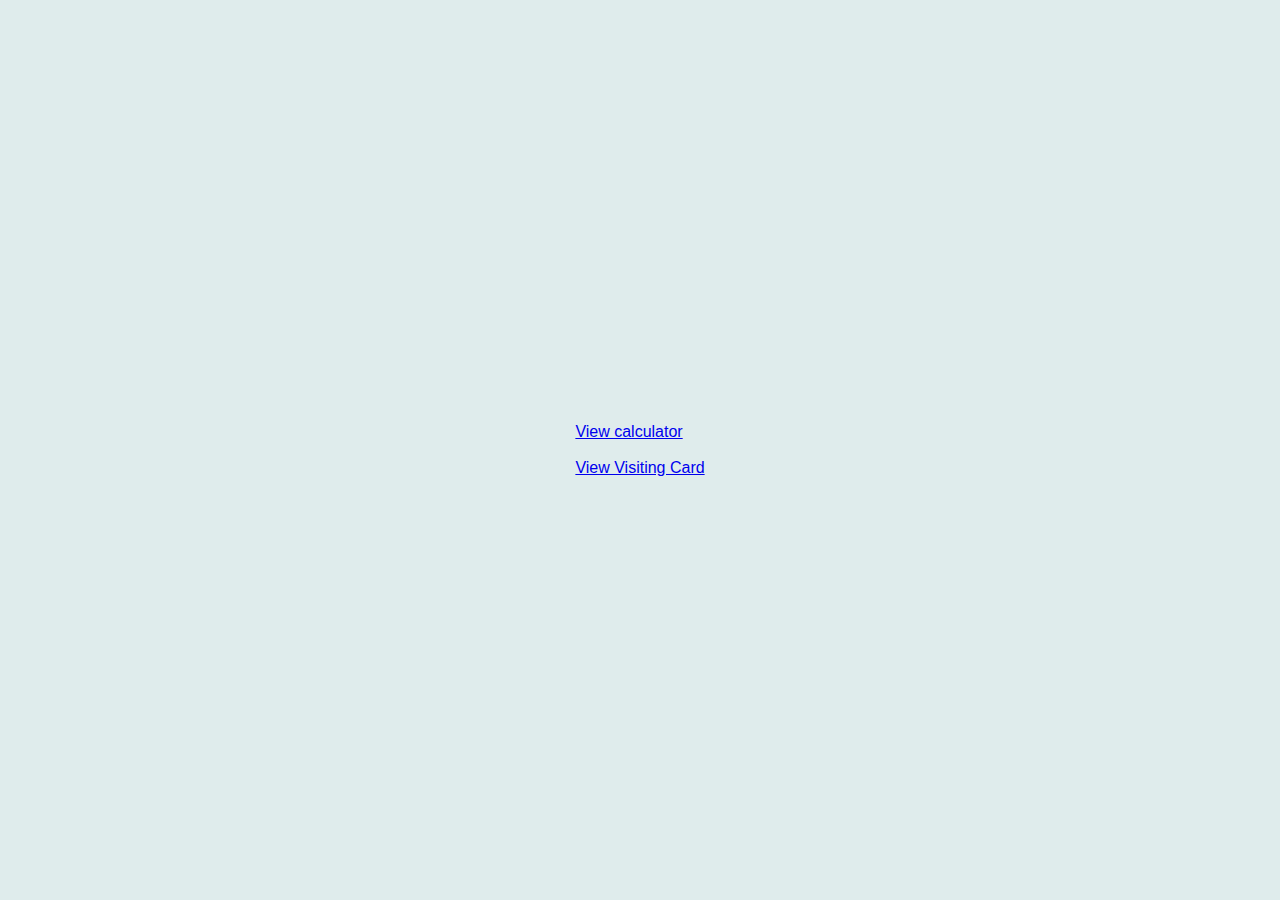
<file: index.html>
<!DOCTYPE html>
<html lang="en">
<head>
    <meta charset="UTF-8">
    <meta http-equiv="X-UA-Compatible" content="IE=edge">
    <meta name="viewport" content="width=device-width, initial-scale=1.0">
    <link rel="stylesheet" href="css_index.css">
    <title>Document</title>
    
</head>

<body>
    <div class="link_page">
        <p> 
            <a href="./calculator.html">View calculator</a> <br> <br>
            <a href="./visiting_card.html">View Visiting Card</a>
        </p>
    </div>  
</body>
</html>
</file>
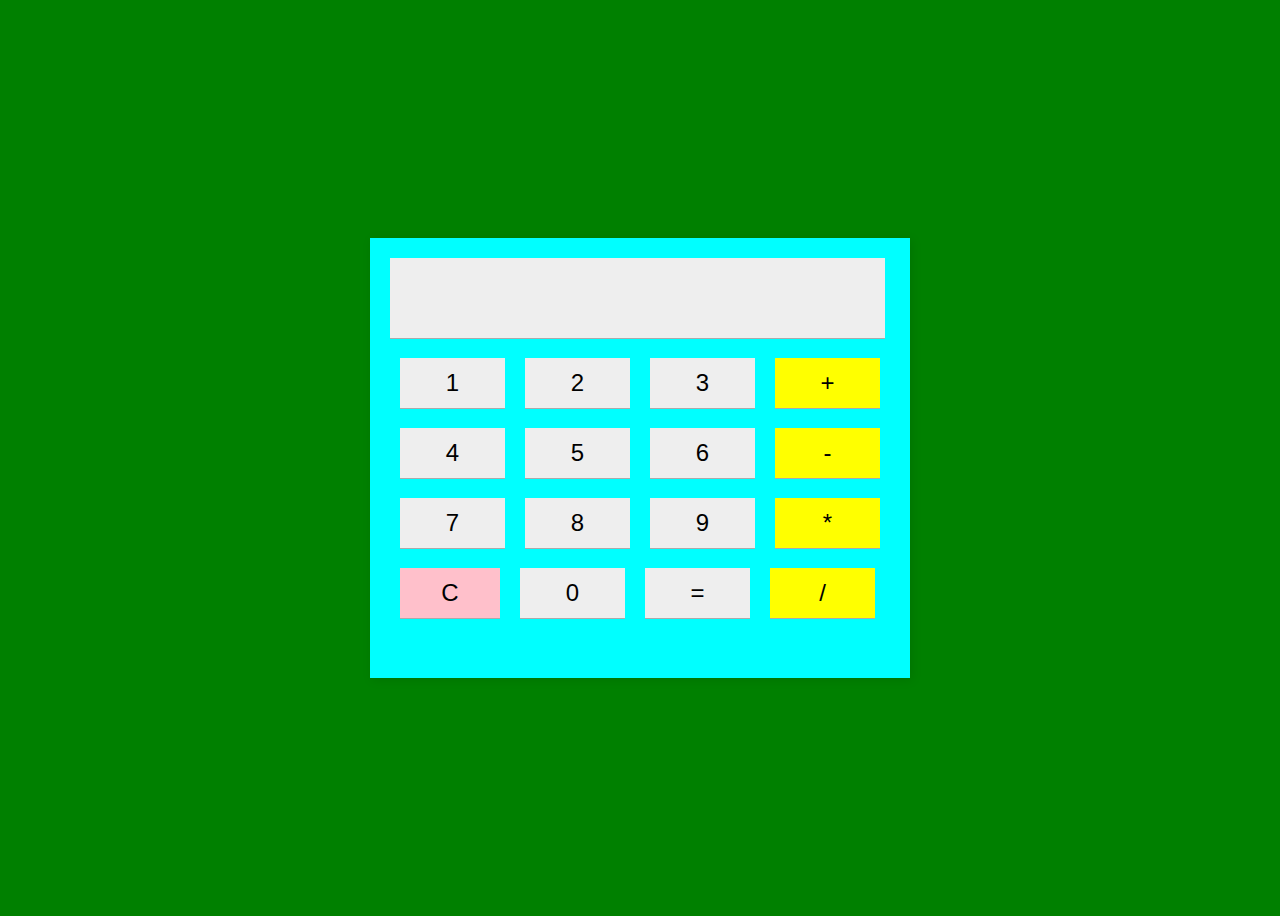
<file: calculator.html>
<!DOCTYPE html>
<html>
  <head>
    <meta charset="utf-8">
    <title>Calculator</title>
    <link rel="stylesheet" type="text/css" href="style_calculator.css">
  </head>
  <body>
    <div class="calculator">
      <input type="text" id="display" disabled>
      <div class="buttons">
        <button class="number">1</button>
        <button class="number">2</button>
        <button class="number">3</button>
        <button class="operator" id="add">+</button> 

        <button class="number">4</button>
        <button class="number">5</button>
        <button class="number">6</button>
        <button class="operator" id="subtract">-</button>
       
        <button class="number">7</button>
        <button class="number">8</button>
        <button class="number">9</button>
        <button class="operator" id="multiply">*</button>

		   <button class="operator" id="clear">C</button>
        <button class="number">0</button>
        <button class="number" id="equal">=</button>
        <button class="operator" id="divide">/</button>
       
      </div>
    </div>
  </body>
</html>
</file>
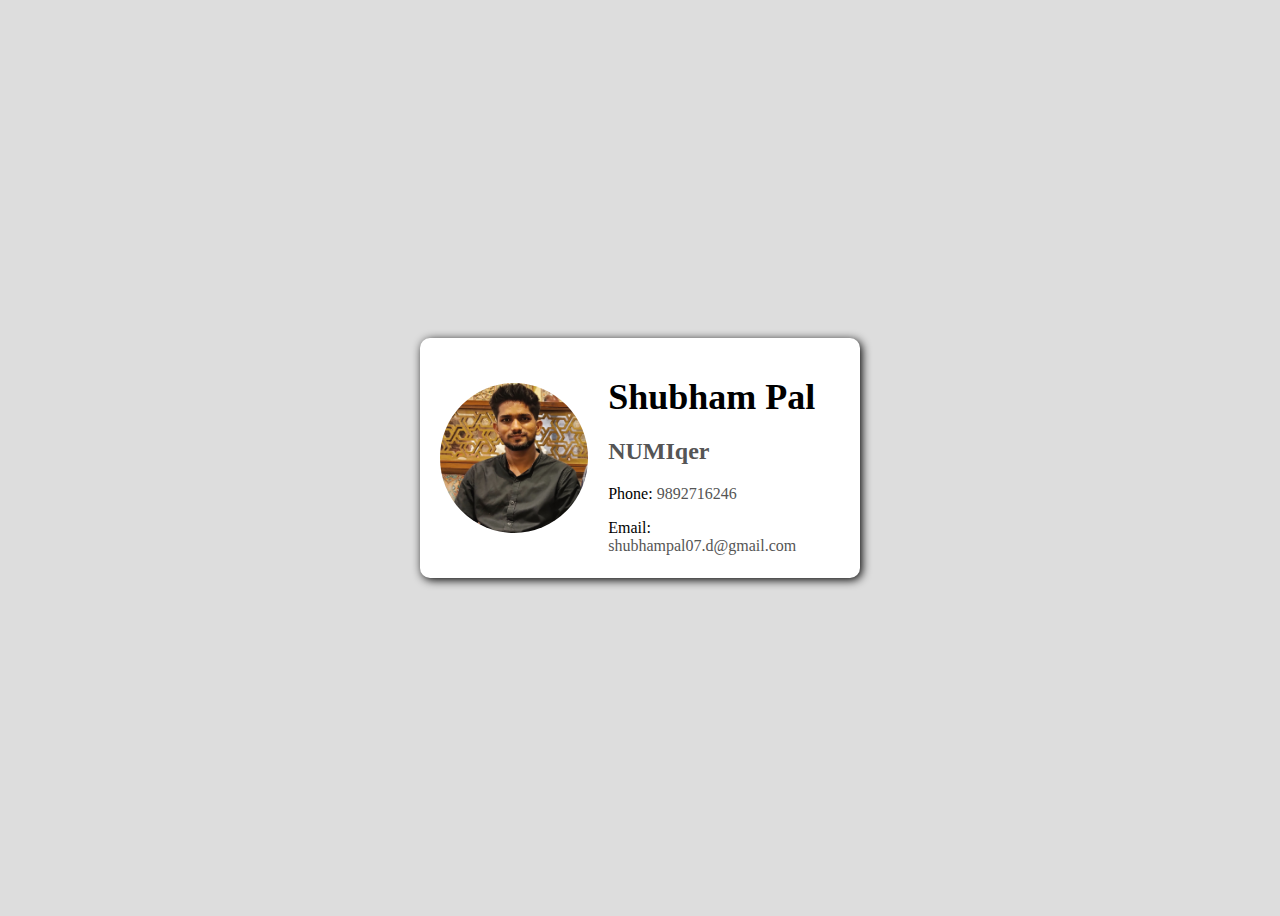
<file: visiting_card.html>
<!DOCTYPE html>
<html>
  <head>
    <meta charset="utf-8">
    <title>Visiting Card</title>
    <link rel="stylesheet" type="text/css" href="style_id.css">
  </head>
  <body>
    <div class="card">
      <div class="left">
        <img src="profile.jpg" alt="Profile Picture">
      </div>
      <div class="right">
        <h1>Shubham Pal</h1>
        <h2>NUMIqer</h2>
        <p>Phone: <a href="#">9892716246</a></p>
        <p>Email: <a href="#">shubhampal07.d@gmail.com</a></p>
      </div>
    </div>
  </body>
</html>
</file>
<file: css_index.css>
*{
    margin: 0;
    padding: 0;
    font-family: 'Poppins', sans-serif;
    box-sizing: border-box;
}
.link_page{
    width: 100%;
    height: 100vh;
    background: #dfecec;
    display: flex;
    align-items: center;
    justify-content: center;
    border: 0;
    outline: 0;
}
</file>
<file: style_calculator.css>
body {
  background-color:green;
  display: flex;
  justify-content: center;
  align-items: center;
  height: 100vh;
}

.calculator {
  width: 500px;
  height: 400px;
  background-color: aqua;
  
  box-shadow: 2px 2px 10px rgba(0, 0, 0, 0.1);
  padding: 20px
}

#display {
  width: 95%;
  height: 60px;
  font-size: 36px;
  text-align: right;
  margin-bottom: 10px;
  border: none;
  box-shadow: 0px 1px 0px #aaaaaa;
  background-color: #eee;
  padding: 10px;
}

.buttons {
  display: flex;
  flex-wrap: wrap;
}

button {
  width: 105px;
  height: 50px;
  border: none;
  box-shadow: 0px 1px 0px #aaaaaa;
  font-size: 24px;
  margin: 10px;
  cursor: pointer;
}

#clear {
  width: 100px;
  height: 50px;
  border: none;
  
  font-size: 24px;
  margin: 10px;
  background-color: pink;
  cursor: pointer;
}
.number {
  background-color: #eee;
}

.operator {
  background-color: yellow;
  color: black;
}
</file>
<file: style_id.css>
body {
  background-color: #ddd;
  display: flex;
  justify-content: center;
  align-items: center;
  height: 100vh;
}

.card {
  width: 400px;
  height: 200px;
  background-color: #fff;
  border-radius: 10px;
  box-shadow: 2px 2px 10px;
  display: flex;
  align-items: center;
  padding: 20px;
}

.left {
  width: 150px;
  height: 150px;
  margin-right: 20px;
  overflow: hidden;
  border-radius: 50%;
}

.left img {
  width: 100%;
  height: 100%;
  object-fit: cover;
}

.right {
  text-align: left;
}

h1 {
  font-size: 36px;
  margin-bottom: 5px;
}

h2 {
  font-size: 24px;
  margin-bottom: 20px;
  color: #555;
}

p {
  font-size: 16px;
  margin-bottom: 10px;
}

a {
  color: #555;
  text-decoration: none;
}
</file>
